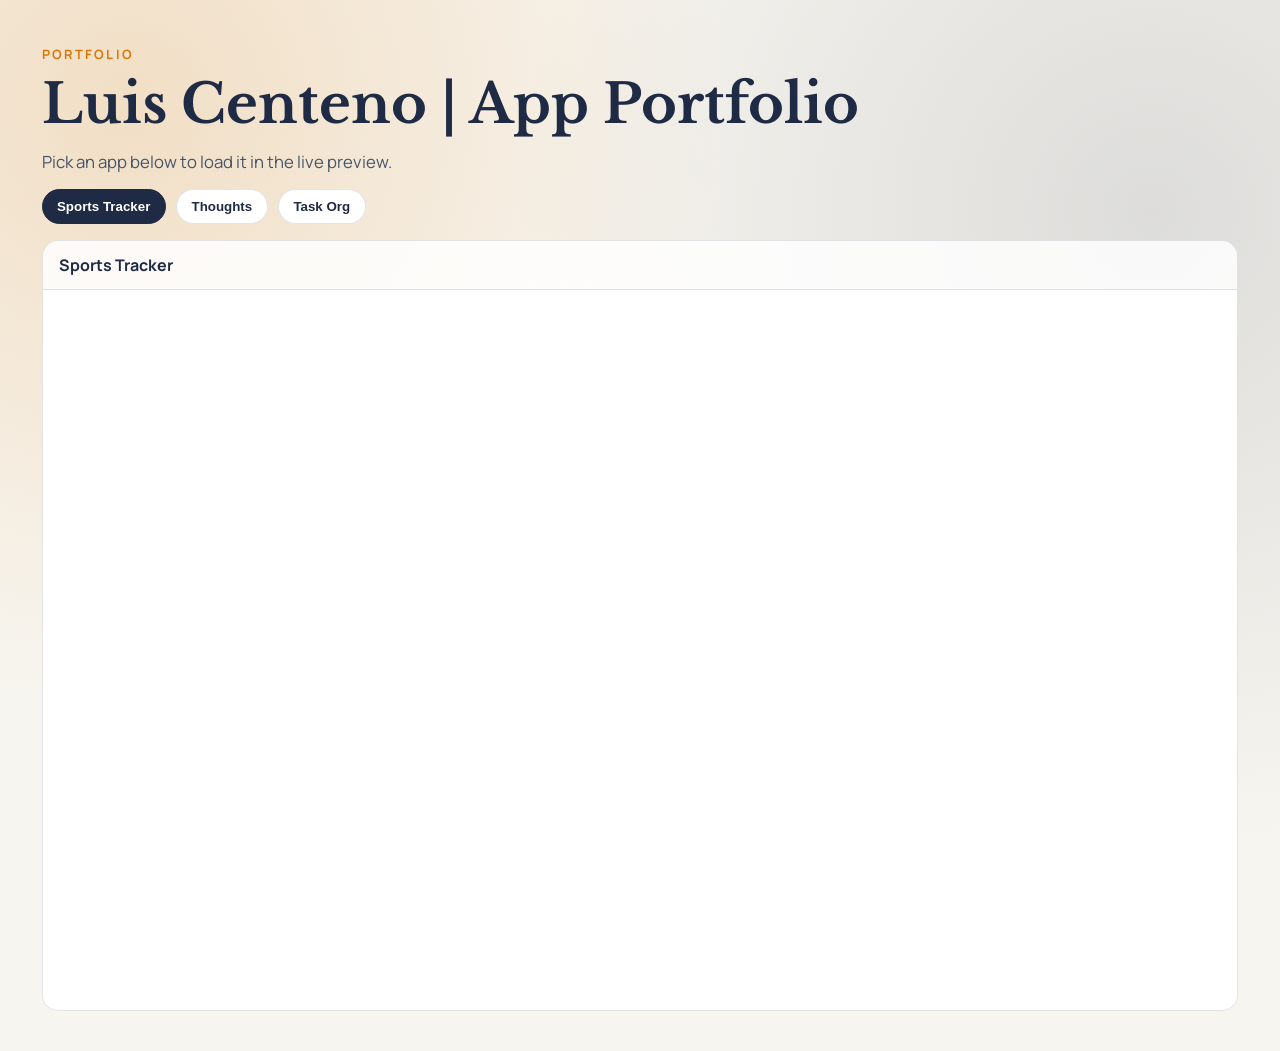
<file: index.html>
<!doctype html>
<html lang="en">
<head>
  <meta charset="utf-8" />
  <meta name="viewport" content="width=device-width,initial-scale=1" />
  <title>Luis Centeno | App Portfolio</title>
  <link rel="preconnect" href="https://fonts.googleapis.com">
  <link rel="preconnect" href="https://fonts.gstatic.com" crossorigin>
  <link href="https://fonts.googleapis.com/css2?family=Libre+Baskerville:wght@700&family=Manrope:wght@400;600;700&display=swap" rel="stylesheet">
  <link rel="stylesheet" href="./styles.css" />
</head>
<body>
  <main class="shell">
    <section class="hero">
      <p class="tag">Portfolio</p>
      <h1>Luis Centeno | App Portfolio</h1>
      <p class="subtitle">Pick an app below to load it in the live preview.</p>
    </section>

    <section class="switcher" aria-label="App selector">
      <button class="app-btn is-active" data-url="https://upcoming-sports-games-frontend-7ijtcmg2ca-uc.a.run.app/" data-title="Sports Tracker">Sports Tracker</button>
      <button class="app-btn" data-url="https://thoughts-publisher-frontend-cuutda4jvq-uc.a.run.app/" data-title="Thoughts">Thoughts</button>
      <button class="app-btn" data-url="https://task-priority-organizer-frontend-oucod7neda-uc.a.run.app/" data-title="Task Org">Task Org</button>
    </section>

    <section class="embed-shell">
      <div class="embed-header">
        <h2 id="embedTitle">Sports Tracker</h2>
      </div>
      <iframe
        id="appFrame"
        class="app-frame"
        src="https://upcoming-sports-games-frontend-7ijtcmg2ca-uc.a.run.app/"
        title="Sports Tracker"
        loading="eager"
        referrerpolicy="no-referrer"
      ></iframe>
    </section>
  </main>

  <script>
    const buttons = document.querySelectorAll('.app-btn');
    const frame = document.getElementById('appFrame');
    const title = document.getElementById('embedTitle');

    buttons.forEach((btn) => {
      btn.addEventListener('click', () => {
        const nextUrl = btn.dataset.url;
        const nextTitle = btn.dataset.title;

        frame.src = nextUrl;
        frame.title = nextTitle;
        title.textContent = nextTitle;

        buttons.forEach((b) => b.classList.remove('is-active'));
        btn.classList.add('is-active');
      });
    });
  </script>
</body>
</html>
</file>
<file: styles.css>
:root {
  --bg: #f7f5ef;
  --ink: #1f2a44;
  --ink-soft: #475569;
  --accent: #d97706;
  --card: rgba(255, 255, 255, 0.82);
  --line: rgba(31, 42, 68, 0.12);
}

* { box-sizing: border-box; }

body {
  margin: 0;
  min-height: 100vh;
  font-family: "Manrope", sans-serif;
  color: var(--ink);
  background:
    radial-gradient(circle at 10% 10%, rgba(217,119,6,.18), transparent 40%),
    radial-gradient(circle at 90% 20%, rgba(31,42,68,.12), transparent 45%),
    var(--bg);
}

.shell {
  width: min(96vw, 1500px);
  margin: 0 auto;
  padding: 2rem 1rem 2.5rem;
}

.hero h1 {
  margin: .35rem 0 .5rem;
  font: 700 clamp(2rem, 5vw, 3.4rem)/1.05 "Libre Baskerville", serif;
}

.tag {
  letter-spacing: .18em;
  text-transform: uppercase;
  font-weight: 700;
  font-size: .8rem;
  color: var(--accent);
}

.subtitle {
  max-width: 60ch;
  color: var(--ink-soft);
  font-size: 1.05rem;
}

.switcher {
  display: flex;
  flex-wrap: wrap;
  gap: .65rem;
  margin-top: 1rem;
}

.app-btn {
  border: 1px solid var(--line);
  border-radius: 999px;
  padding: .55rem .9rem;
  background: #fff;
  color: var(--ink);
  font-weight: 700;
  cursor: pointer;
}

.app-btn:hover {
  border-color: #ca8a04;
}

.app-btn.is-active {
  background: #1f2a44;
  color: #fff;
  border-color: #1f2a44;
}

.embed-shell {
  margin-top: 1rem;
  border: 1px solid var(--line);
  border-radius: 16px;
  background: var(--card);
  overflow: hidden;
}

.embed-header {
  padding: .8rem 1rem;
  border-bottom: 1px solid var(--line);
}

.embed-header h2 {
  margin: 0;
  font-size: 1rem;
}

.app-frame {
  display: block;
  width: 100%;
  height: min(80vh, 1050px);
  border: 0;
  background: #fff;
}
</file>
